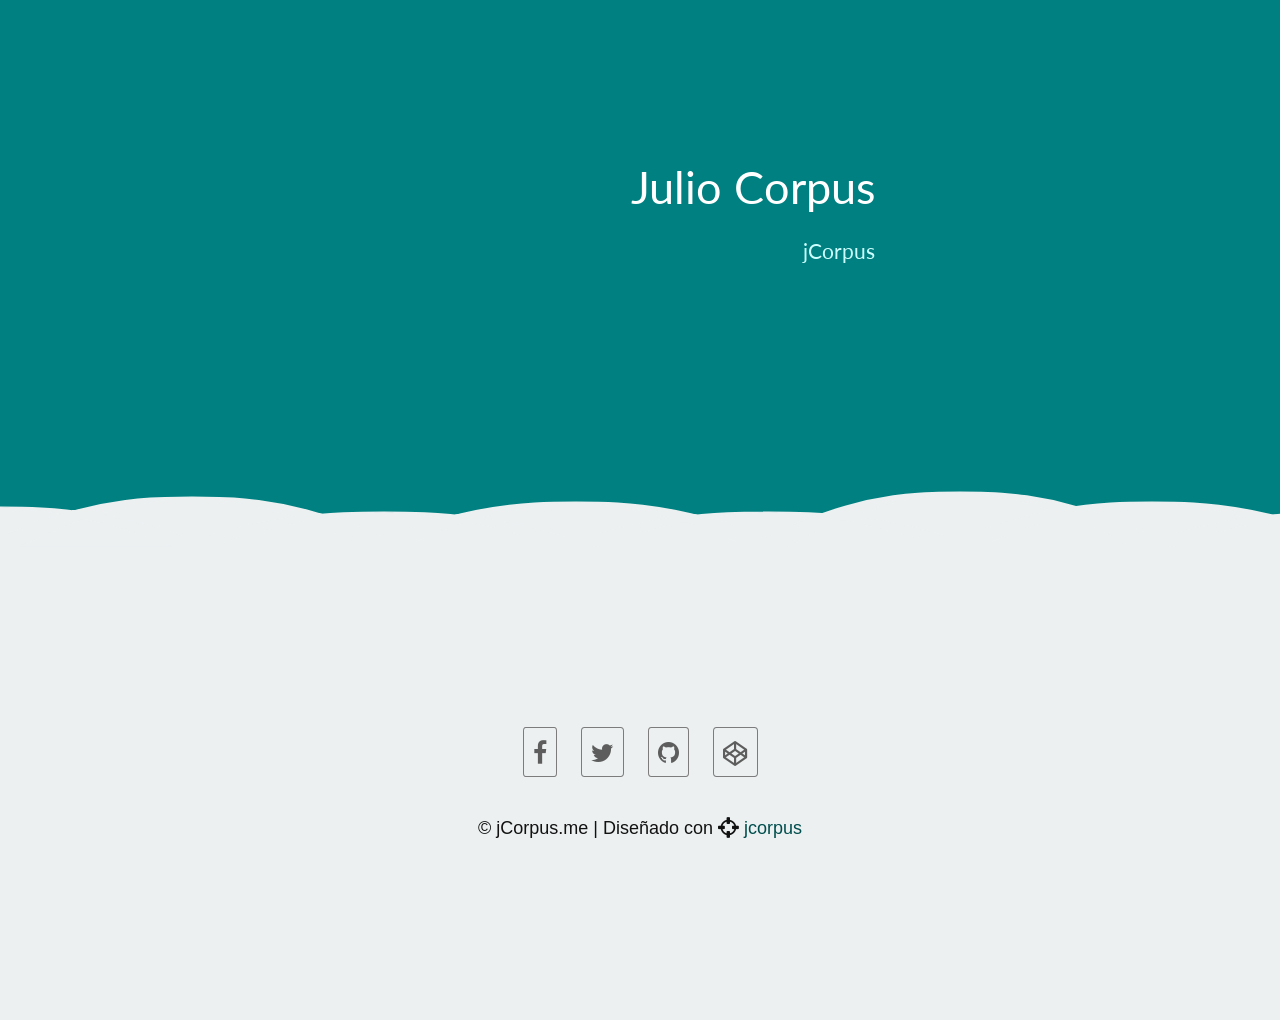
<file: index.html>
<!DOCTYPE html>
<html lang="es">
<head>
    <meta charset="utf-8">
    <meta http-equiv="X-UA-Compatible" content="IE=edge">
    <meta name="viewport" content="width=device-width, initial-scale=1">
    <meta name="description" content="">
    <meta name="author" content="">

    <title>Inicio</title>

    <!-- Bootstrap Core CSS -->


    <!-- Custom CSS -->
    
    <link href="css/style.css" rel="stylesheet">
    <link href="fonts/font-awesome-4.6.3/css/font-awesome.css" rel="stylesheet">
</head>

<body>
<div class="container">
<section class="col-2">
  <div class="column text">
    <h2>Julio Corpus</h2>
    <p>jCorpus</p>
  </div>
</section>
<!--
<section>
  <div class="column">
    <p>clouds</p>
   </div>
</section>
-->
<svg id="clouds" xmlns="http://www.w3.org/2000/svg" version="1.1" width="100%" height="100" viewBox="0 0 100 100" preserveAspectRatio="none">
    <path d="M-5 100 Q 0 20 5 100 Z
         M0 100 Q 5 0 10 100
         M5 100 Q 10 30 15 100
         M10 100 Q 15 10 20 100
         M15 100 Q 20 30 25 100
         M20 100 Q 25 -10 30 100
         M25 100 Q 30 10 35 100
         M30 100 Q 35 30 40 100
         M35 100 Q 40 10 45 100
         M40 100 Q 45 50 50 100
         M45 100 Q 50 20 55 100
         M50 100 Q 55 40 60 100
         M55 100 Q 60 60 65 100
         M60 100 Q 65 50 70 100
         M65 100 Q 70 20 75 100
         M70 100 Q 75 45 80 100
         M75 100 Q 80 30 85 100
         M80 100 Q 85 20 90 100
         M85 100 Q 90 50 95 100
         M90 100 Q 95 25 100 100
         M95 100 Q 100 15 105 100 Z"></path>
</svg>

<section class="clouds">
  <footer>
  <div class="social">
    <a href="https://plus.google.com/+JulioCorpus"><i class="fa fa-facebook" aria-hidden="true"></i></a>
    <a href="https://twitter.com/jsuproc"><i class="fa fa-twitter" aria-hidden="true"></i></a>
    <a href="https://github.com/jcorpus"><i class="fa fa-github" aria-hidden="true"></i></a>
    <a href="#"><i class="fa fa-codepen" aria-hidden="true"></i></a>
  </div>
    <div class="copyright">
    <p>© jCorpus.me | Diseñado con <i class="fa fa-crosshairs fa-lg" aria-hidden="true"></i><a href="https://twitter.com/jsuproc"> jcorpus</a> </p>
  </div>
</footer>
</section>
</div>

</body>

</html>
</file>
<file: css/style.css>
@import url(http://fonts.googleapis.com/css?family=Lato:300,400,700);
*, *:after, *::before {
  -webkit-box-sizing: border-box;
  -moz-box-sizing: border-box;
  box-sizing: border-box;
}

/* General styles and layout */
body {
  background: teal;
  color: #fff;
  font-family: 'Lato', Arial, sans-serif;
  padding: 0px;
  margin: 0px;
}

.container {
  overflow: hidden;
  width: 100%;
  margin: 0px;
  /* we don't want the pseudo-elements sticking out */
}

.container svg {
  display: block;
}

section {
  position: relative;
  padding: 10em;
  background: teal;
  color: #fff;
  text-align: center;
}

section h2 {
  margin: 0;
  padding: 0;
  font-size: 2.8em;
  font-weight: 400;
}

section p {
  color: #cdffff;
  font-size: 1.3em;
  line-height: 1.5;
}

.text:first-child {
  text-align: right;
}

.text:nth-child(2) {
  text-align: left;
}

.col-2 .column {
  width: 49%;
}

.col-3 .column {
  padding: 0 1%;
  width: 33%;
  text-align: center;
}

.col-3 .column p {
  padding: 1.4em;
}

.column {
  display: inline-block;
  vertical-align: top;
}

.color {
  background: #005c5c;
}

/*** Individual section styles and separators ***/
/* Common style for pseudo-elements */
section::before,
section::after {
  position: absolute;
  content: '';
  pointer-events: none;
}

/* Clouds */
#clouds path {
  fill: #ecf0f1;
  stroke: #ecf0f1;
}

.clouds {
  background: #ecf0f1;
}
.clouds p {
  color: #333;
}
.clouds a {
  color: #004d4d;
  text-decoration: none;
}
.clouds a:hover {
  color: black;
}

/*****SVG*****/
@media (min-width: 360px){
.container svg {
  display: block;
  width:300%;
}

footer .copyright p {
  text-align: center;
  font-size: 42px;
}

}


/* Media Queries for the layout */
@media screen and (max-width: 68em) {
  section {
    font-size: 80%;
  }
}
@media screen and (max-width: 54em) {
  .column {
    display: block;
    width: 100% !important;
  }

  .text:first-child,
  .text:nth-child(2) {
    text-align: center;
  }

  .icon {
    margin: 0 auto;
  }

  .col-2 .column:first-child .icon {
    margin: 0 auto 50px;
  }

  .col-2 .column:nth-child(2) .icon {
    margin: 50px auto 0;
  }
}
//////////////////////
footer {
  width: 100%;
  display: inline-block;
  padding: 30px 0;
  background-color: #222;
}
footer .copyright a{
  text-decoration: none;
}

footer .copyright p {
  color: #121212;
  text-align: center;
  font-size: 18px;
  font-style:bold;
  font-family: 'Raleway', sans-serif;
  font-weight: 300;
}

footer .social {
  text-align: center;
  position: relative;
}
footer .social a {
  border-radius: 8%;
  box-shadow: inset 0 0 0 1px #7c7c7c;
  border: 0;
  padding: 10px;
  line-height: 90px;
  text-decoration: none;
  color: #5d5d5d;
  text-align: center;
  font-size: 25px;
  margin: 10px;
  -moz-transition: all, 0.3s;
  -o-transition: all, 0.3s;
  -webkit-transition: all, 0.3s;
  transition: all, 0.3s;
}
footer .social a:hover {
  color:#121212;
  -moz-transition: all, 0.3s;
  -o-transition: all, 0.3s;
  -webkit-transition: all, 0.3s;
  transition: all, 0.3s;
}



/************ejemplo**********************/

/* para 980px o menos 
	@media screen and (max-width:980px) {
		.container {
			width:98%;
		}
		section {
			width:68%;
		}
	}
 */
	/* para 700px o menos 
	@media screen and (max-width:700px) {
		aside,section {
			float:none;
			width:96%;
		}
		nav, section {
			font-size:1.2em;
		}
		aside {
			margin-top:5px;
		}
		nav ul {
			float:none;
			clear:both;
		}
	}
 */
	/* para 480px o menos 
	@media screen and (max-width:480px) {
		aside {
			display:none;
		}
		nav, section {
			font-size:1.5em;
		}
		section {
			width:94%;
		}
		nav ul {
			float:left;
			clear:none;
			width:50%;
		}
		nav ul li {
			float:none;
		}
	}
*/
</file>
